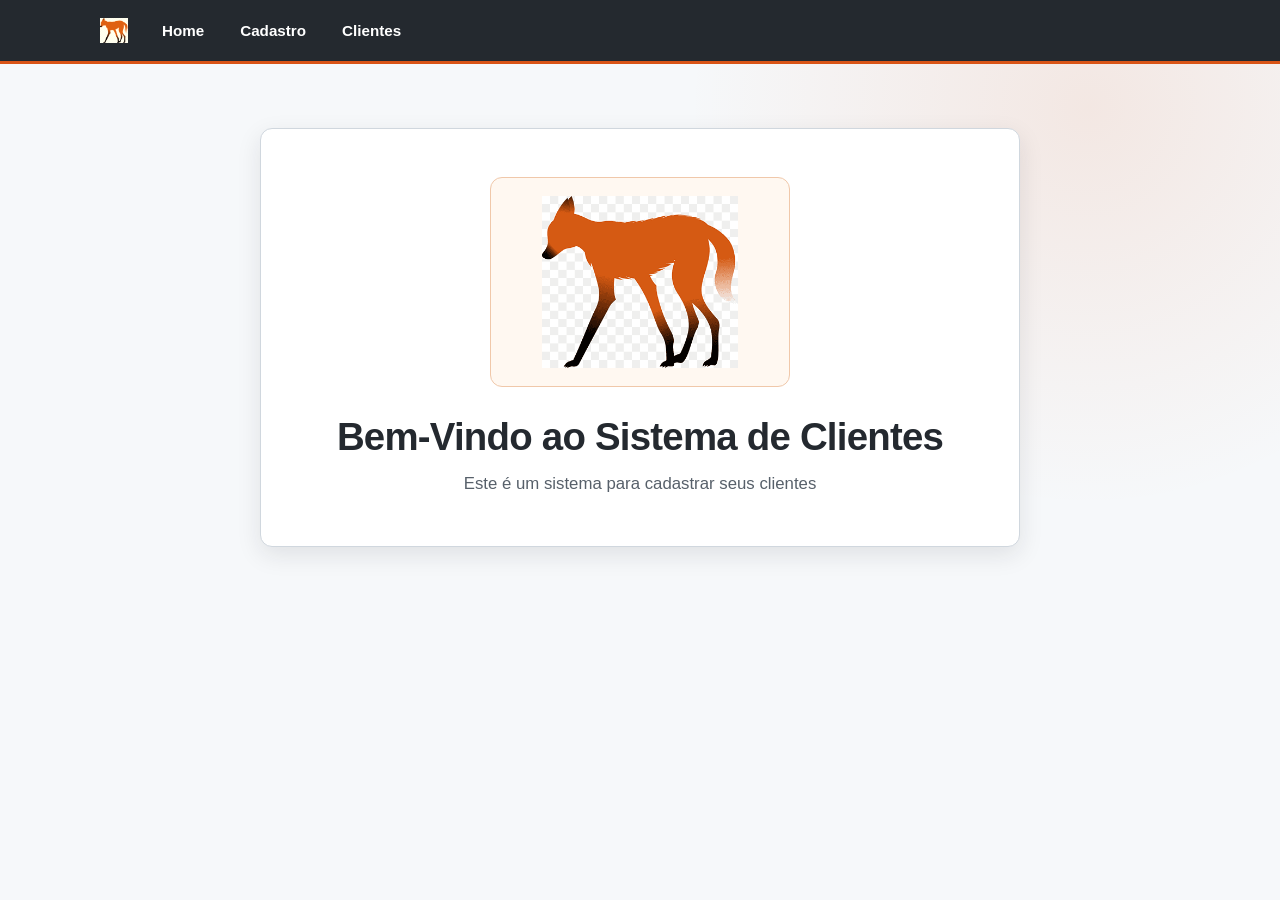
<file: index.html>
<!DOCTYPE html>
<html lang="pt">
<head>
    <meta charset="UTF-8">
    <meta name="viewport" content="width=device-width, initial-scale=1.0">
    <title>Cadastro de Clientes</title>
    <link rel="stylesheet" href="style.css">
</head>
<body class="pagina-principal">
    <nav class="menu-navegador">
        <a href="index.html">Home</a>
        <a href="cadastro.html">Cadastro</a>
        <a href="clientes.html">Clientes</a>
    </nav>

    <main class="conteudo-principal">
        <img src="assets/logo.png" alt="Ilustração de um lobo-guará" class="logo">
        <h1>Bem-Vindo ao Sistema de Clientes</h1>
        <p>
            Este é um sistema para cadastrar seus clientes
        </p>
    </main >
    <script>src= "script.js"</script>
</body>
</html>
</file>
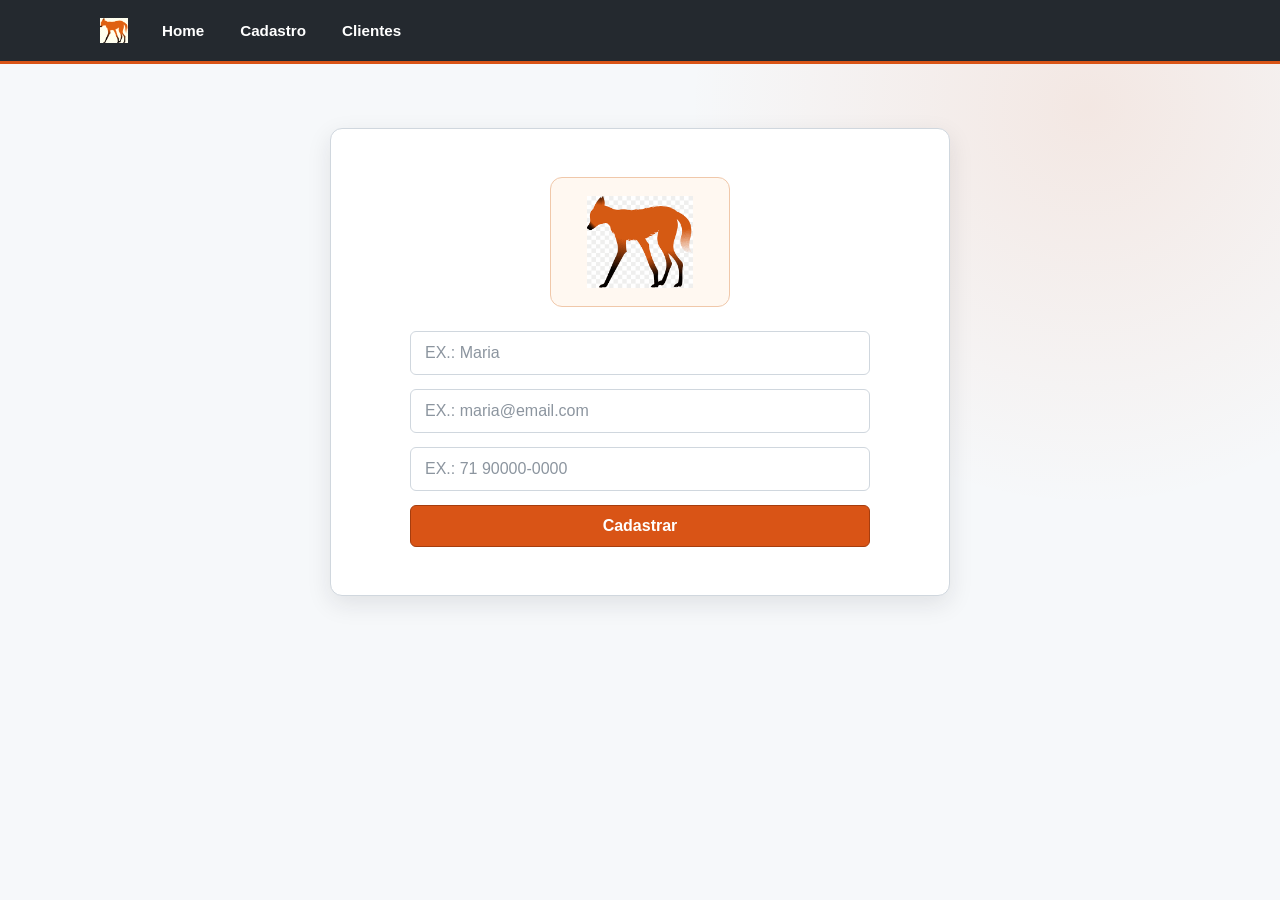
<file: cadastro.html>
<!DOCTYPE html>
<html lang="pt">
<head>
    <meta charset="UTF-8">
    <meta name="viewport" content="width=device-width, initial-scale=1.0">
    <title>Cadastro de Clientes</title>
    <link rel="stylesheet" href="cadastro.css">
</head>
<body class="pagina-cadastro">
    <nav class="menu-navegador">
        <a href="index.html">Home</a>
        <a href="cadastro.html">Cadastro</a>
        <a href="clientes.html">Clientes</a>
    </nav>

    <main class="conteudo-principal">
        <img src="assets/logo.png" alt="Ilustração de um lobo-guará" class="logo">

        <form id="formulario-cadastro">
            <input type="text" id="nome" placeholder="EX.: Maria" required>
            <input type="email" id="email" placeholder="EX.: maria@email.com" required>
            <input type="tel" id="telefone" placeholder="EX.: 71 90000-0000" required>
            <button type="button" onclick="funcaoCadastrarCliente()">Cadastrar</button>
        </form>
    </main>
    <script src="cadastro.js"></script>
</body>
</html>
</file>
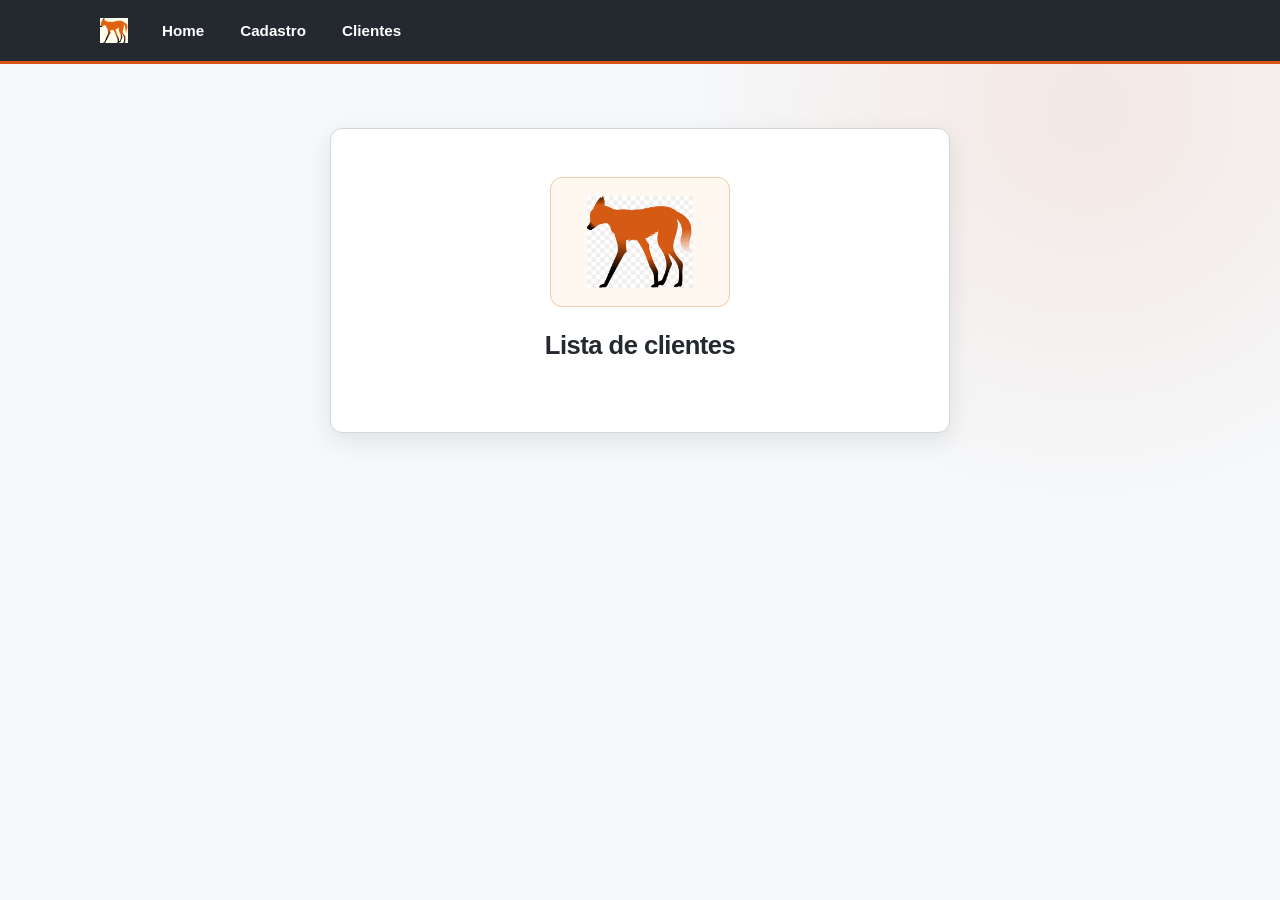
<file: clientes.html>
<!DOCTYPE html>
<html lang="pt">
<head>
    <meta charset="UTF-8">
    <meta name="viewport" content="width=device-width, initial-scale=1.0">
    <title>Cadastro de Clientes</title>
    <link rel="stylesheet" href="cadastro.css">
</head>
<body class="pagina-cadastro">
    <nav class="menu-navegador">
        <a href="index.html">Home</a>
        <a href="cadastro.html">Cadastro</a>
        <a href="clientes.html">Clientes</a>
    </nav>

    <main class="conteudo-principal">
        <img src="assets/logo.png" alt="Ilustração de um lobo-guará" class="logo">
        
        <h2>Lista de clientes</h2>
        <ul id="lista-clientes" class="lista-cliente">
            <!-- O comando virá do cliente.js -->
        </ul>
    </main>
    <script src="clientes.js"></script>
</body>
</html>
</file>
<file: style.css>
:root {
    --fundo: #f6f8fa;
    --superficie: #ffffff;
    --texto: #24292f;
    --texto-suave: #57606a;
    --borda: #d0d7de;
    --escuro: #24292f;
    --terracota: #d95416;
    --terracota-escura: #a63d0e;
    --areia: #fff8f1;
    --sombra: 0 8px 24px rgba(27, 31, 36, 0.1);
}

* {
    margin: 0;
    padding: 0;
    box-sizing: border-box;
}

body {
    min-height: 100vh;
    color: var(--texto);
    background:
        radial-gradient(circle at 85% 12%, rgba(217, 84, 22, 0.1), transparent 25rem),
        var(--fundo);
    font-family: -apple-system, BlinkMacSystemFont, "Segoe UI", sans-serif;
}

.menu-navegador {
    display: flex;
    align-items: center;
    gap: 8px;
    min-height: 64px;
    padding: 12px max(24px, calc((100% - 1080px) / 2));
    background: var(--escuro);
    border-bottom: 3px solid var(--terracota);
}

.menu-navegador::before {
    width: 28px;
    height: 28px;
    margin-right: 12px;
    content: "";
    background: url("assets/logo.png") center / contain no-repeat;
    filter: sepia(0.25) saturate(1.3);
}

.menu-navegador a {
    padding: 8px 14px;
    color: #ffffff;
    border-radius: 6px;
    font-size: 0.95rem;
    font-weight: 600;
    text-decoration: none;
    transition: background-color 0.2s ease, color 0.2s ease;
}

.menu-navegador a:hover,
.menu-navegador a:focus-visible {
    color: #ffffff;
    background: rgba(255, 255, 255, 0.14);
    outline: none;
}

.conteudo-principal {
    width: min(100% - 32px, 760px);
    margin: 64px auto;
    padding: 48px;
    text-align: center;
    background: var(--superficie);
    border: 1px solid var(--borda);
    border-radius: 12px;
    box-shadow: var(--sombra);
}

.logo {
    display: block;
    width: min(100%, 300px);
    height: 210px;
    margin: 0 auto 28px;
    padding: 18px;
    object-fit: contain;
    background: var(--areia);
    border: 1px solid #f0c8aa;
    border-radius: 12px;
}

h1,
h2 {
    color: var(--escuro);
    letter-spacing: -0.02em;
}

h1 {
    margin-bottom: 12px;
    font-size: clamp(1.7rem, 4vw, 2.4rem);
}

.conteudo-principal p {
    color: var(--texto-suave);
    font-size: 1.05rem;
    line-height: 1.6;
}

@media (max-width: 560px) {
    .menu-navegador {
        justify-content: center;
        flex-wrap: wrap;
        gap: 2px;
        padding: 12px;
    }

    .menu-navegador::before {
        display: none;
    }

    .menu-navegador a {
        padding: 8px 10px;
        font-size: 0.9rem;
    }

    .conteudo-principal {
        margin: 32px auto;
        padding: 28px 20px;
    }
}
</file>
<file: cadastro.css>
@import url("style.css");

.pagina-cadastro .conteudo-principal {
    max-width: 620px;
}

.pagina-cadastro .logo {
    width: 180px;
    height: 130px;
    margin-bottom: 24px;
}

h2 {
    margin-bottom: 24px;
    font-size: 1.6rem;
}

#formulario-cadastro {
    display: grid;
    gap: 14px;
    max-width: 460px;
    margin: 0 auto;
    text-align: left;
}

#formulario-cadastro input {
    width: 100%;
    padding: 12px 14px;
    color: var(--texto);
    background: #ffffff;
    border: 1px solid var(--borda);
    border-radius: 6px;
    font: inherit;
    transition: border-color 0.2s ease, box-shadow 0.2s ease;
}

#formulario-cadastro input::placeholder {
    color: #8c959f;
}

#formulario-cadastro input:focus {
    border-color: var(--terracota);
    box-shadow: 0 0 0 3px rgba(217, 84, 22, 0.18);
    outline: none;
}

#formulario-cadastro button {
    padding: 11px 16px;
    color: #ffffff;
    background: var(--terracota);
    border: 1px solid var(--terracota-escura);
    border-radius: 6px;
    font: inherit;
    font-weight: 600;
    cursor: pointer;
    transition: background-color 0.2s ease, transform 0.2s ease;
}

#formulario-cadastro button:hover,
#formulario-cadastro button:focus-visible {
    background: var(--terracota-escura);
}

#formulario-cadastro button:active {
    transform: translateY(1px);
}

.lista-cliente {
    display: grid;
    gap: 12px;
    max-width: 560px;
    margin: 0 auto;
    padding: 0;
    list-style: none;
    text-align: left;
}

.lista-cliente li {
    padding: 16px;
    color: var(--texto-suave);
    background: var(--areia);
    border: 1px solid #f0c8aa;
    border-left: 4px solid var(--terracota);
    border-radius: 6px;
    line-height: 1.7;
}

.lista-cliente strong {
    color: var(--escuro);
}
</file>
